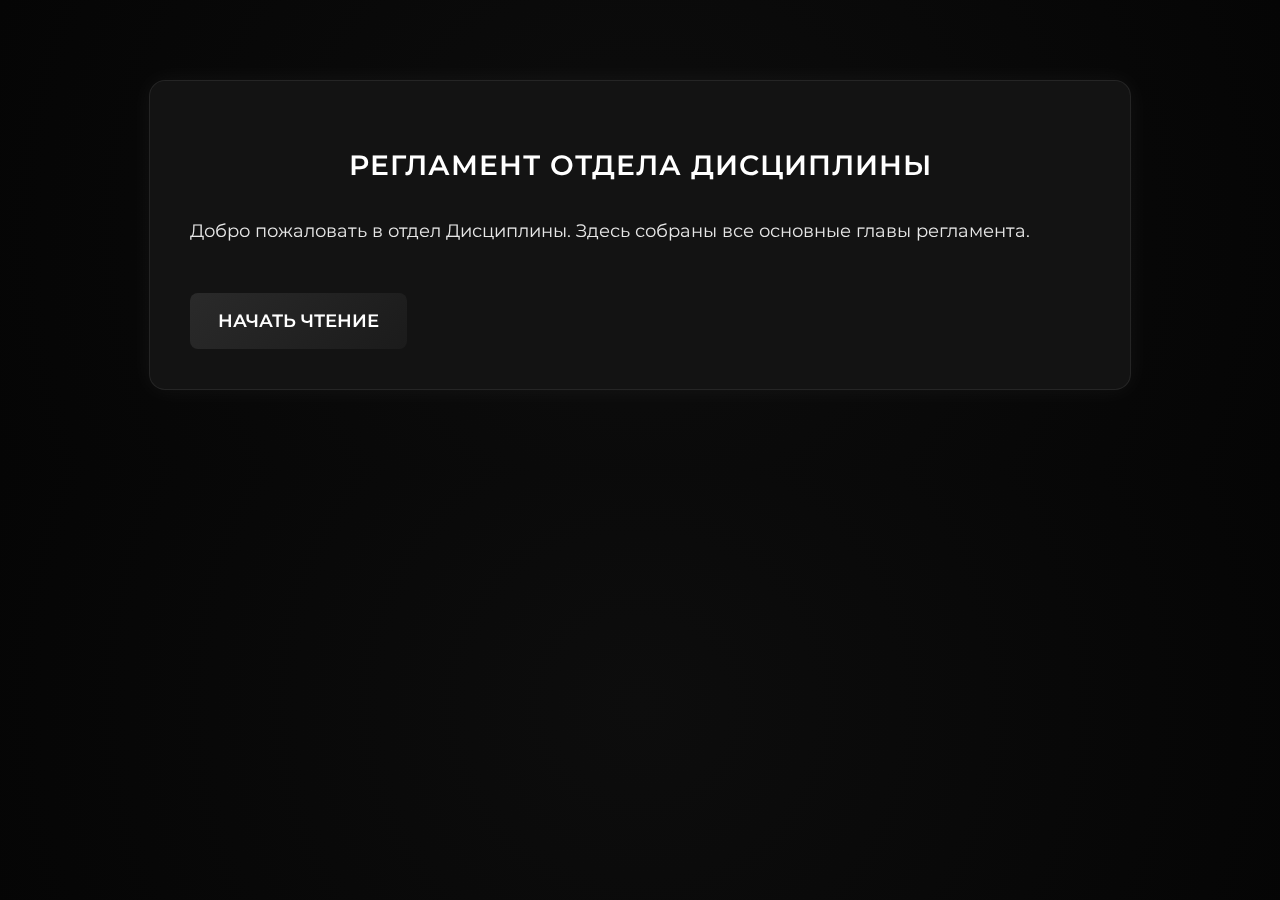
<file: index.html>
<!DOCTYPE html>
<html lang="ru">
<head>
  <meta charset="UTF-8">
  <meta name="viewport" content="width=device-width, initial-scale=1.0">
  <title>Отдел Дисциплины — Регламент</title>
  <link rel="stylesheet" href="style.css">
</head>
<body>
  <div class="container">
    <h1>Регламент Отдела Дисциплины</h1>
    <p>Добро пожаловать в отдел Дисциплины. Здесь собраны все основные главы регламента.</p>
    <a class="btn" href="glava1.html">Начать чтение</a>
  </div>
</body>
</html>
</file>
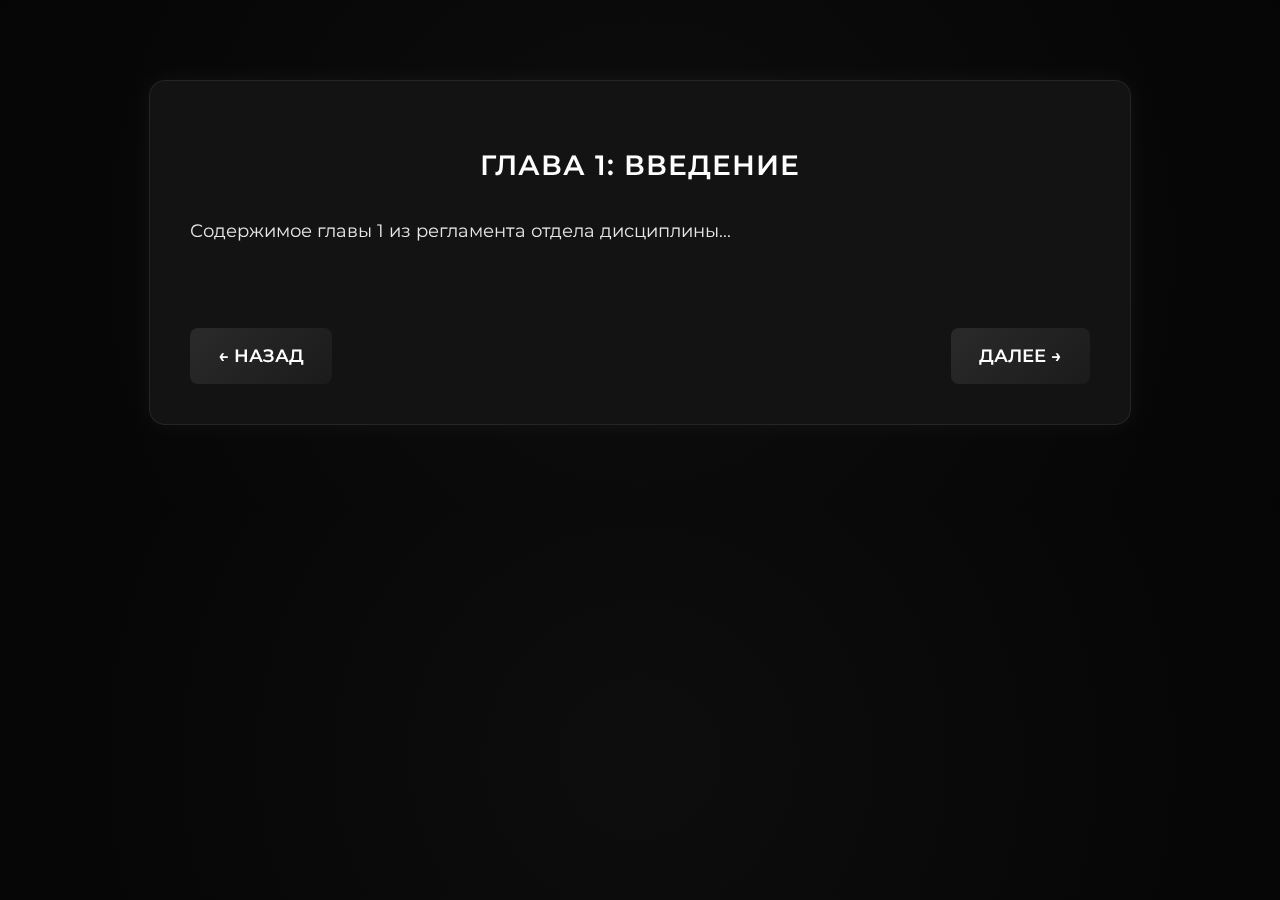
<file: glava1.html>
<!DOCTYPE html>
<html lang="ru">
<head>
  <meta charset="UTF-8">
  <meta name="viewport" content="width=device-width, initial-scale=1.0">
  <title>Введение</title>
  <link rel="stylesheet" href="style.css">
</head>
<body>
  <div class="container">
    <h1>Глава 1: Введение</h1>
    <p>Содержимое главы 1 из регламента отдела дисциплины...</p>
    <div class="nav">
      <a href="index.html" class="btn">← Назад</a>
      <a href="glava2.html" class="btn">Далее →</a>
    </div>
  </div>
</body>
</html>
</file>
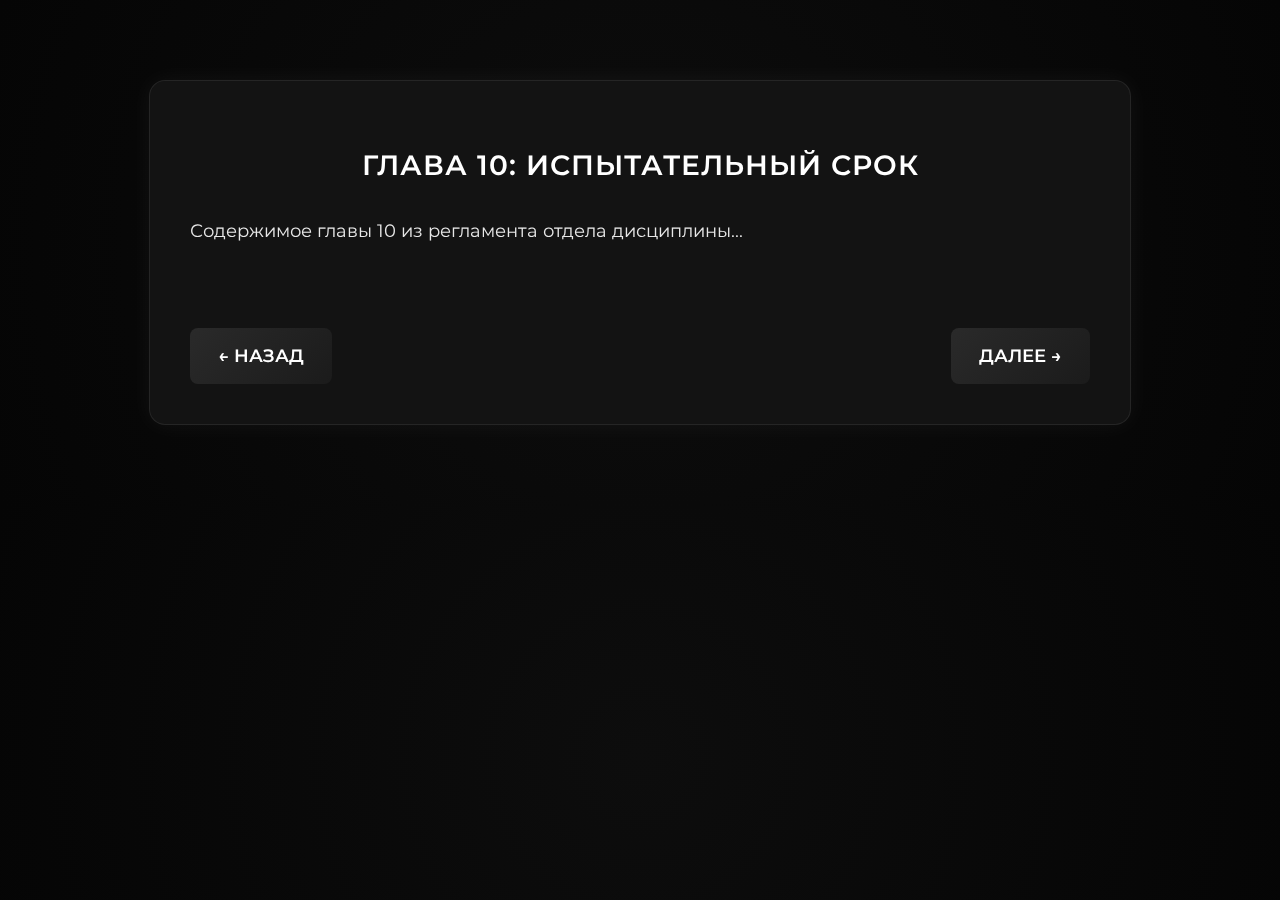
<file: glava10.html>
<!DOCTYPE html>
<html lang="ru">
<head>
  <meta charset="UTF-8">
  <meta name="viewport" content="width=device-width, initial-scale=1.0">
  <title>Испытательный срок</title>
  <link rel="stylesheet" href="style.css">
</head>
<body>
  <div class="container">
    <h1>Глава 10: Испытательный срок</h1>
    <p>Содержимое главы 10 из регламента отдела дисциплины...</p>
    <div class="nav">
      <a href="glava9.html" class="btn">← Назад</a>
      <a href="glava11.html" class="btn">Далее →</a>
    </div>
  </div>
</body>
</html>
</file>
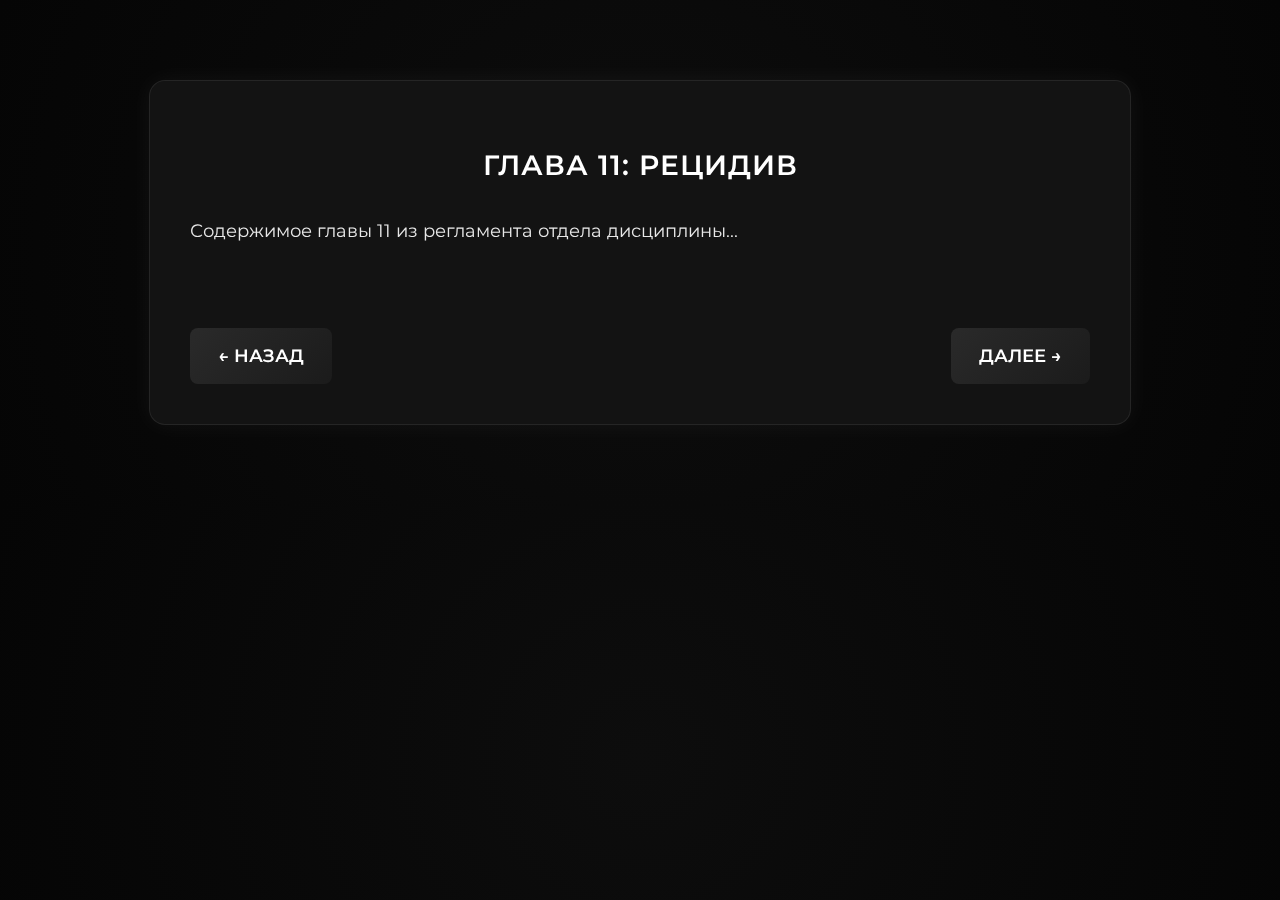
<file: glava11.html>
<!DOCTYPE html>
<html lang="ru">
<head>
  <meta charset="UTF-8">
  <meta name="viewport" content="width=device-width, initial-scale=1.0">
  <title>Рецидив</title>
  <link rel="stylesheet" href="style.css">
</head>
<body>
  <div class="container">
    <h1>Глава 11: Рецидив</h1>
    <p>Содержимое главы 11 из регламента отдела дисциплины...</p>
    <div class="nav">
      <a href="glava10.html" class="btn">← Назад</a>
      <a href="glava12.html" class="btn">Далее →</a>
    </div>
  </div>
</body>
</html>
</file>
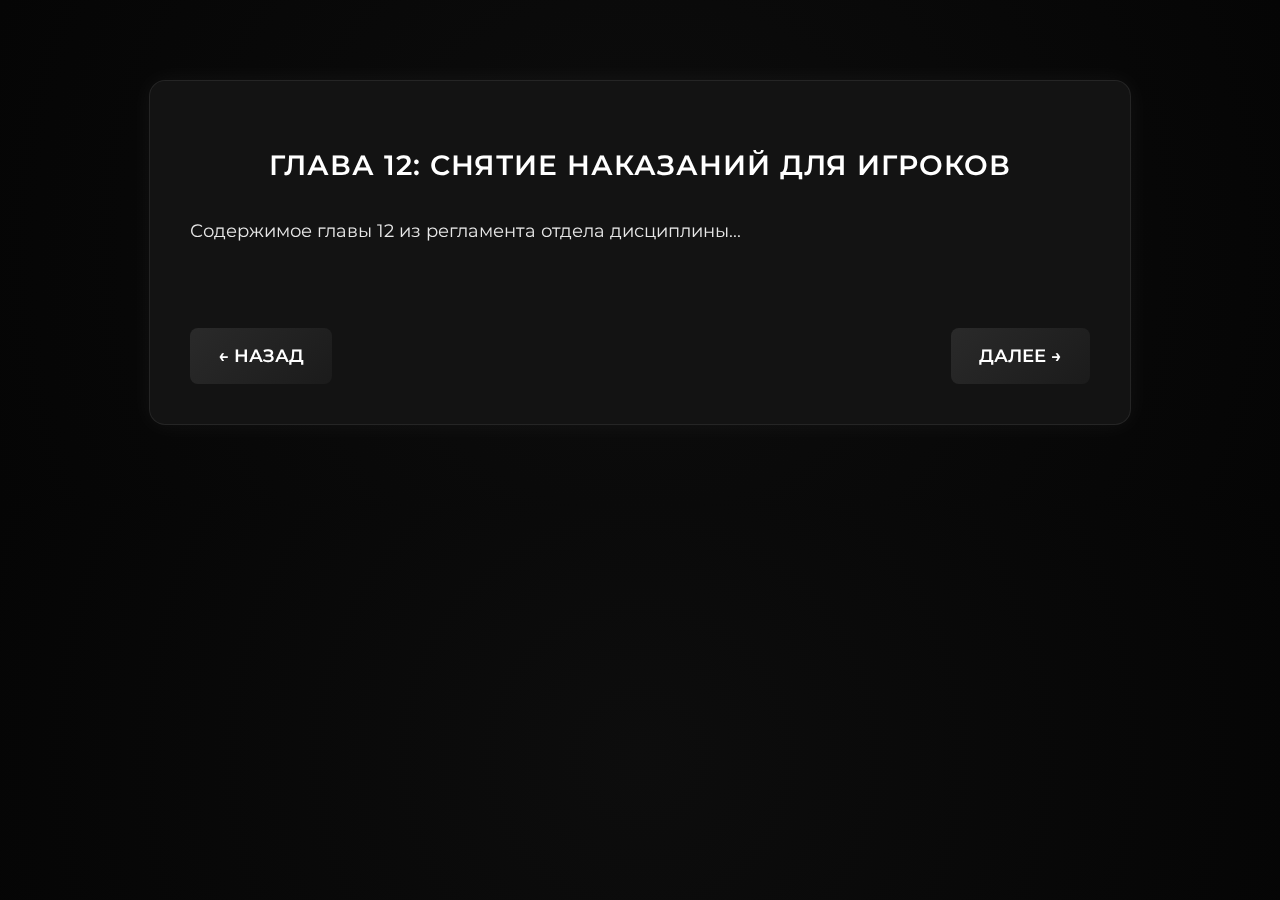
<file: glava12.html>
<!DOCTYPE html>
<html lang="ru">
<head>
  <meta charset="UTF-8">
  <meta name="viewport" content="width=device-width, initial-scale=1.0">
  <title>Снятие наказаний для игроков</title>
  <link rel="stylesheet" href="style.css">
</head>
<body>
  <div class="container">
    <h1>Глава 12: Снятие наказаний для игроков</h1>
    <p>Содержимое главы 12 из регламента отдела дисциплины...</p>
    <div class="nav">
      <a href="glava11.html" class="btn">← Назад</a>
      <a href="glava13.html" class="btn">Далее →</a>
    </div>
  </div>
</body>
</html>
</file>
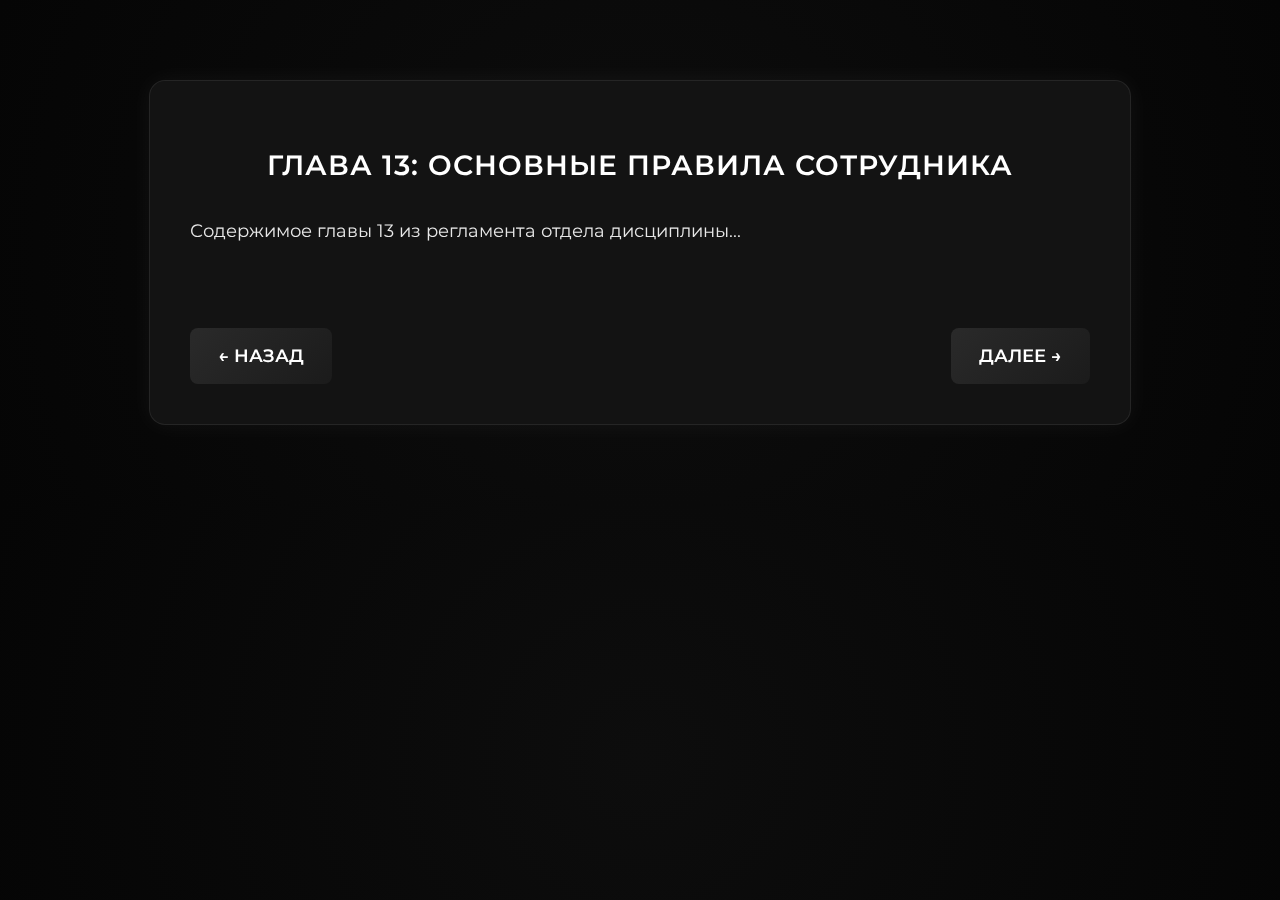
<file: glava13.html>
<!DOCTYPE html>
<html lang="ru">
<head>
  <meta charset="UTF-8">
  <meta name="viewport" content="width=device-width, initial-scale=1.0">
  <title>Основные правила сотрудника</title>
  <link rel="stylesheet" href="style.css">
</head>
<body>
  <div class="container">
    <h1>Глава 13: Основные правила сотрудника</h1>
    <p>Содержимое главы 13 из регламента отдела дисциплины...</p>
    <div class="nav">
      <a href="glava12.html" class="btn">← Назад</a>
      <a href="index.html" class="btn">Далее →</a>
    </div>
  </div>
</body>
</html>
</file>
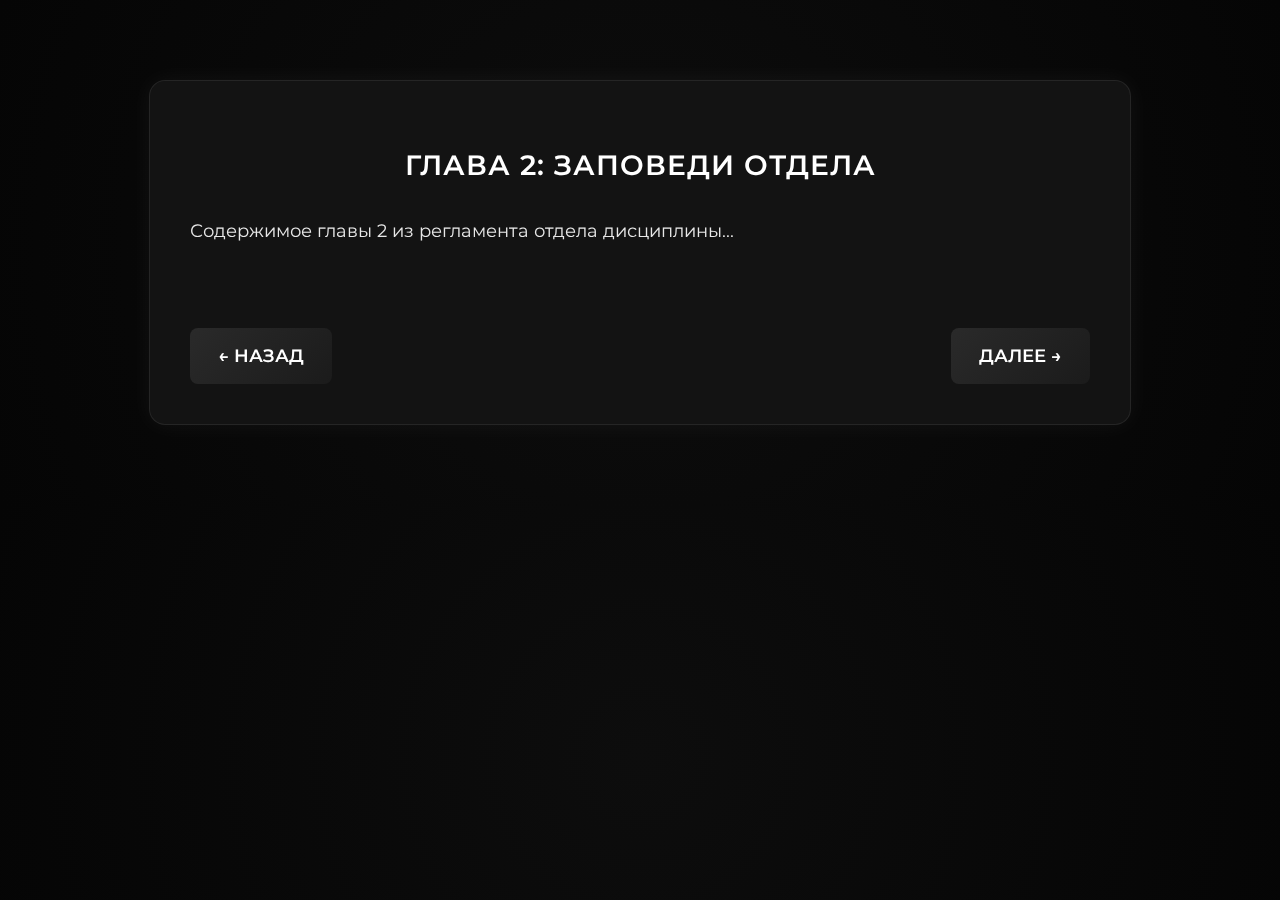
<file: glava2.html>
<!DOCTYPE html>
<html lang="ru">
<head>
  <meta charset="UTF-8">
  <meta name="viewport" content="width=device-width, initial-scale=1.0">
  <title>Заповеди отдела</title>
  <link rel="stylesheet" href="style.css">
</head>
<body>
  <div class="container">
    <h1>Глава 2: Заповеди отдела</h1>
    <p>Содержимое главы 2 из регламента отдела дисциплины...</p>
    <div class="nav">
      <a href="glava1.html" class="btn">← Назад</a>
      <a href="glava3.html" class="btn">Далее →</a>
    </div>
  </div>
</body>
</html>
</file>
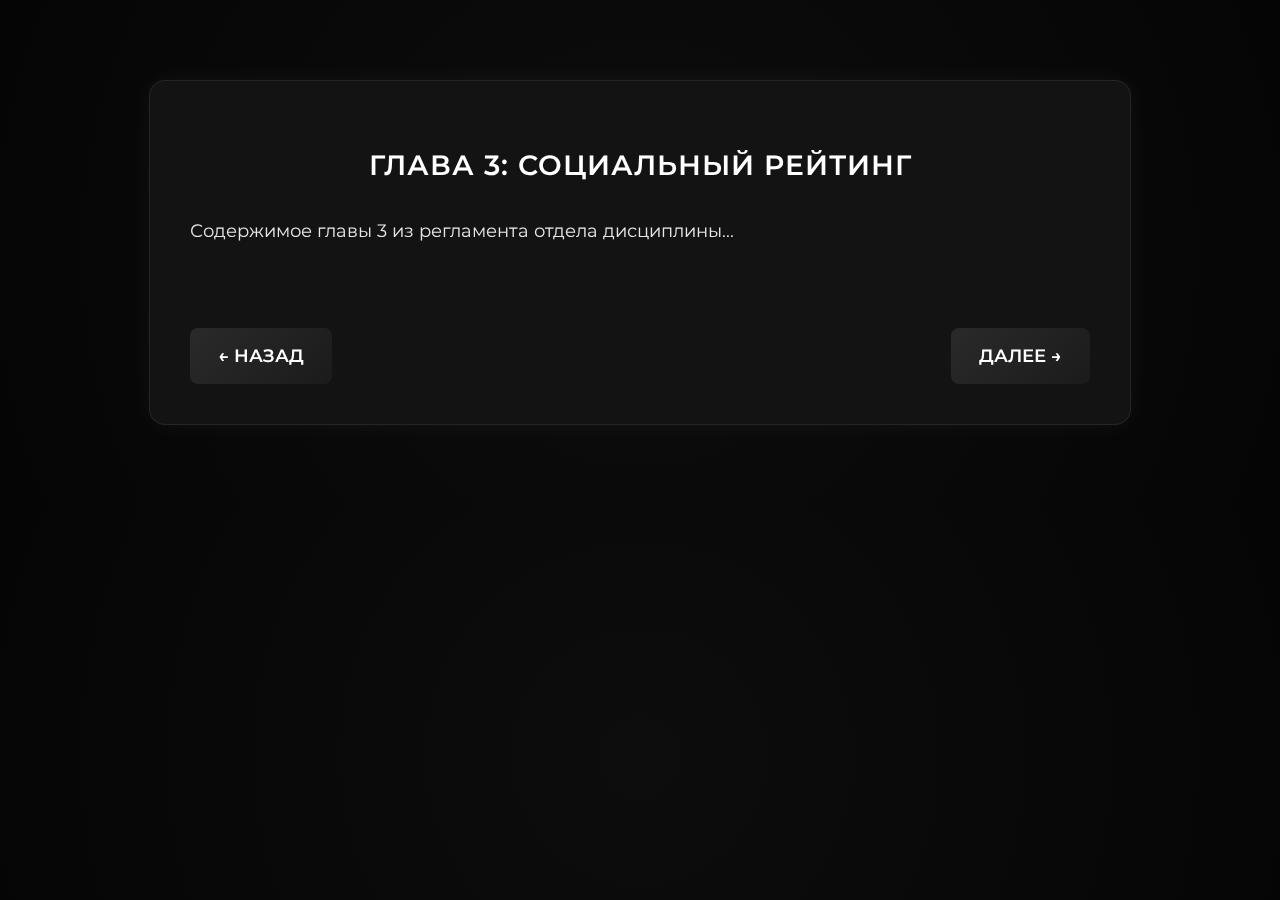
<file: glava3.html>
<!DOCTYPE html>
<html lang="ru">
<head>
  <meta charset="UTF-8">
  <meta name="viewport" content="width=device-width, initial-scale=1.0">
  <title>Социальный рейтинг</title>
  <link rel="stylesheet" href="style.css">
</head>
<body>
  <div class="container">
    <h1>Глава 3: Социальный рейтинг</h1>
    <p>Содержимое главы 3 из регламента отдела дисциплины...</p>
    <div class="nav">
      <a href="glava2.html" class="btn">← Назад</a>
      <a href="glava4.html" class="btn">Далее →</a>
    </div>
  </div>
</body>
</html>
</file>
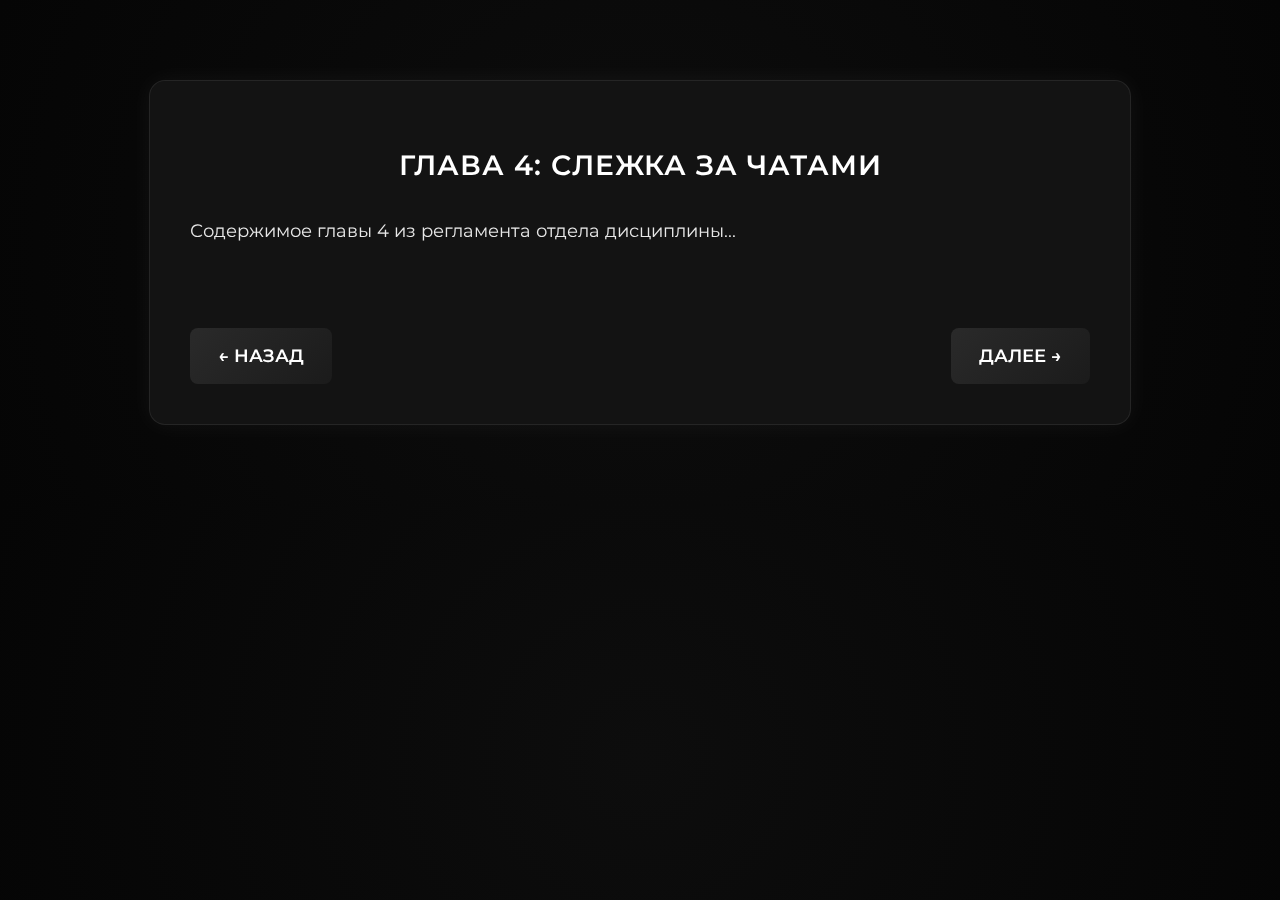
<file: glava4.html>
<!DOCTYPE html>
<html lang="ru">
<head>
  <meta charset="UTF-8">
  <meta name="viewport" content="width=device-width, initial-scale=1.0">
  <title>Слежка за чатами</title>
  <link rel="stylesheet" href="style.css">
</head>
<body>
  <div class="container">
    <h1>Глава 4: Слежка за чатами</h1>
    <p>Содержимое главы 4 из регламента отдела дисциплины...</p>
    <div class="nav">
      <a href="glava3.html" class="btn">← Назад</a>
      <a href="glava5.html" class="btn">Далее →</a>
    </div>
  </div>
</body>
</html>
</file>
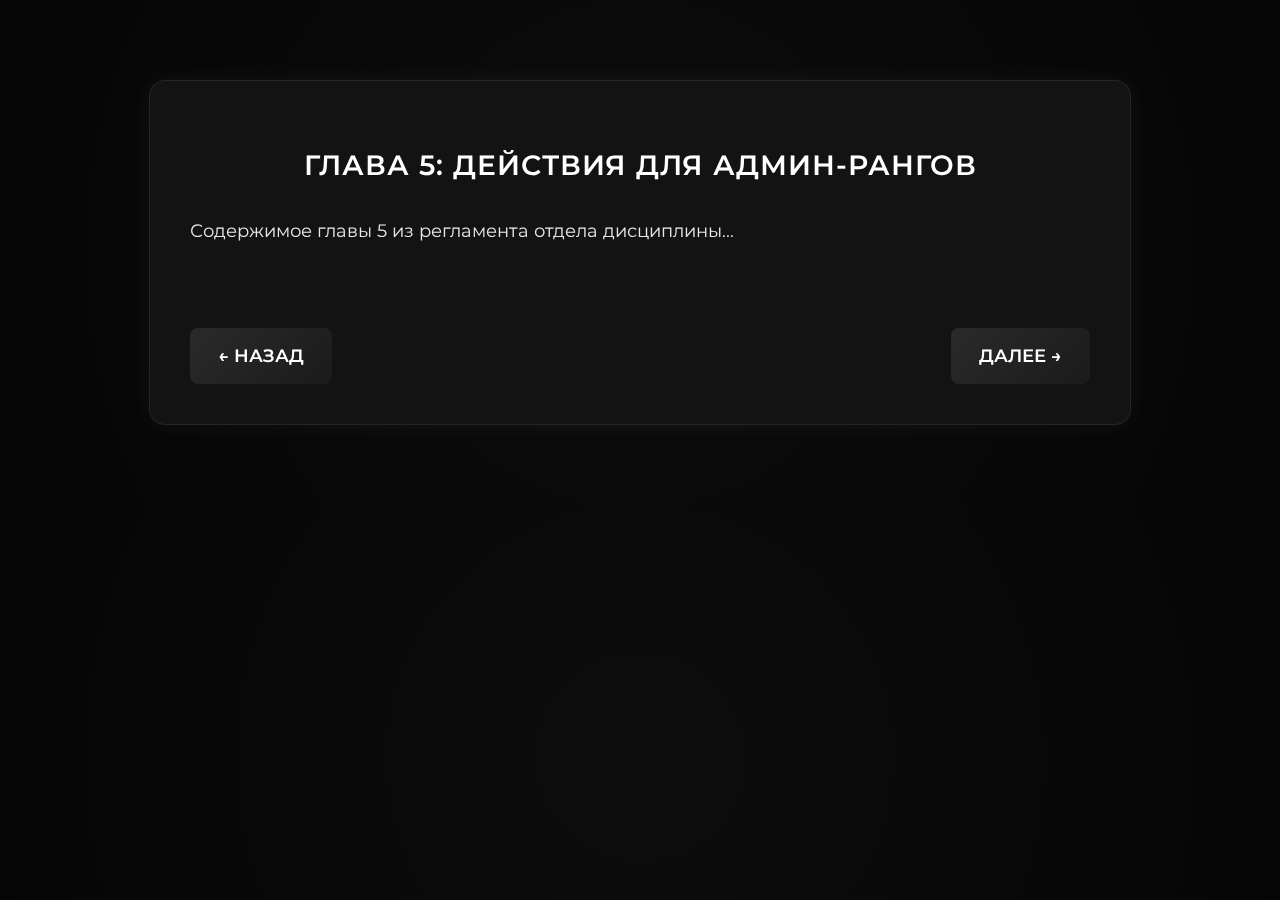
<file: glava5.html>
<!DOCTYPE html>
<html lang="ru">
<head>
  <meta charset="UTF-8">
  <meta name="viewport" content="width=device-width, initial-scale=1.0">
  <title>Действия для админ-рангов</title>
  <link rel="stylesheet" href="style.css">
</head>
<body>
  <div class="container">
    <h1>Глава 5: Действия для админ-рангов</h1>
    <p>Содержимое главы 5 из регламента отдела дисциплины...</p>
    <div class="nav">
      <a href="glava4.html" class="btn">← Назад</a>
      <a href="glava6.html" class="btn">Далее →</a>
    </div>
  </div>
</body>
</html>
</file>
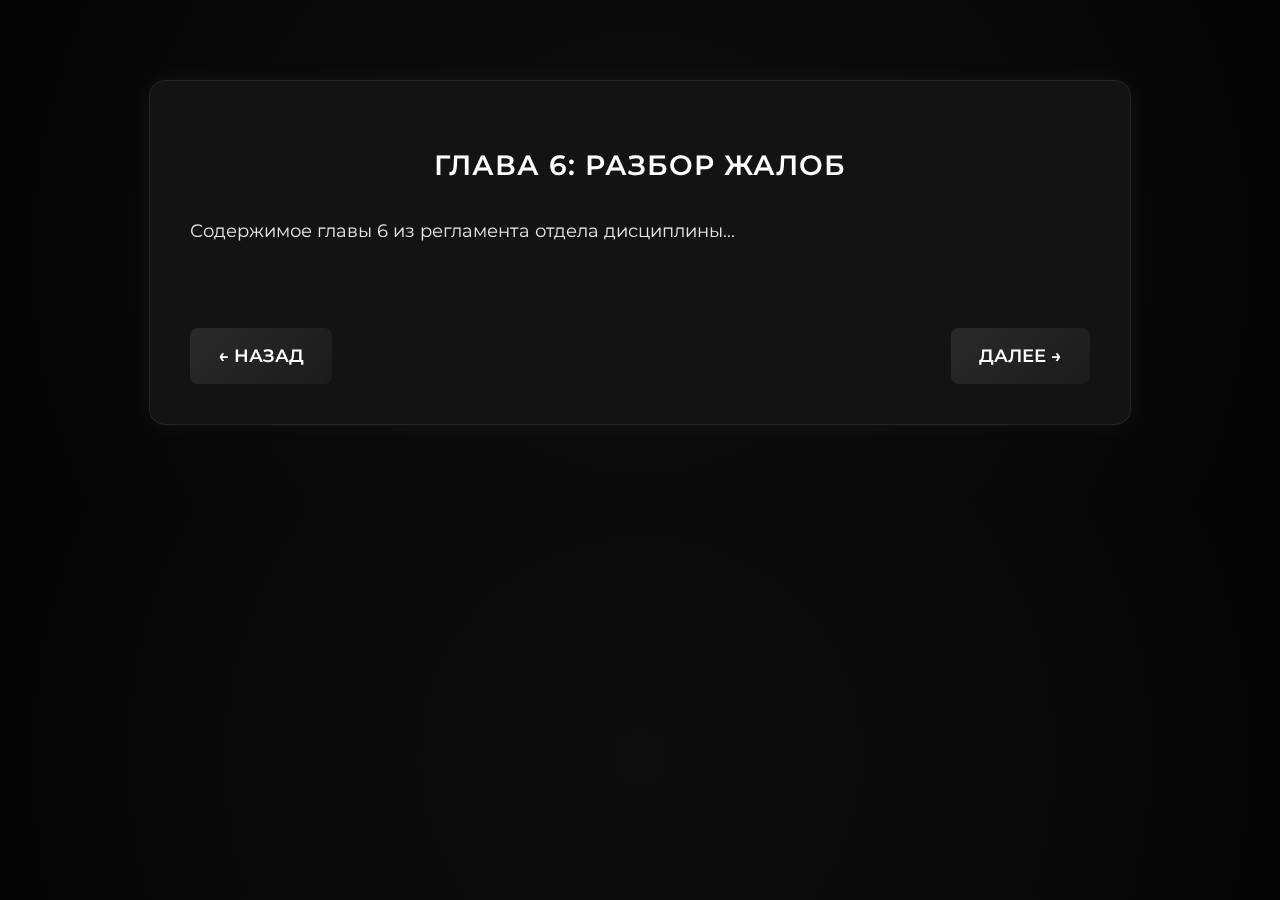
<file: glava6.html>
<!DOCTYPE html>
<html lang="ru">
<head>
  <meta charset="UTF-8">
  <meta name="viewport" content="width=device-width, initial-scale=1.0">
  <title>Разбор жалоб</title>
  <link rel="stylesheet" href="style.css">
</head>
<body>
  <div class="container">
    <h1>Глава 6: Разбор жалоб</h1>
    <p>Содержимое главы 6 из регламента отдела дисциплины...</p>
    <div class="nav">
      <a href="glava5.html" class="btn">← Назад</a>
      <a href="glava7.html" class="btn">Далее →</a>
    </div>
  </div>
</body>
</html>
</file>
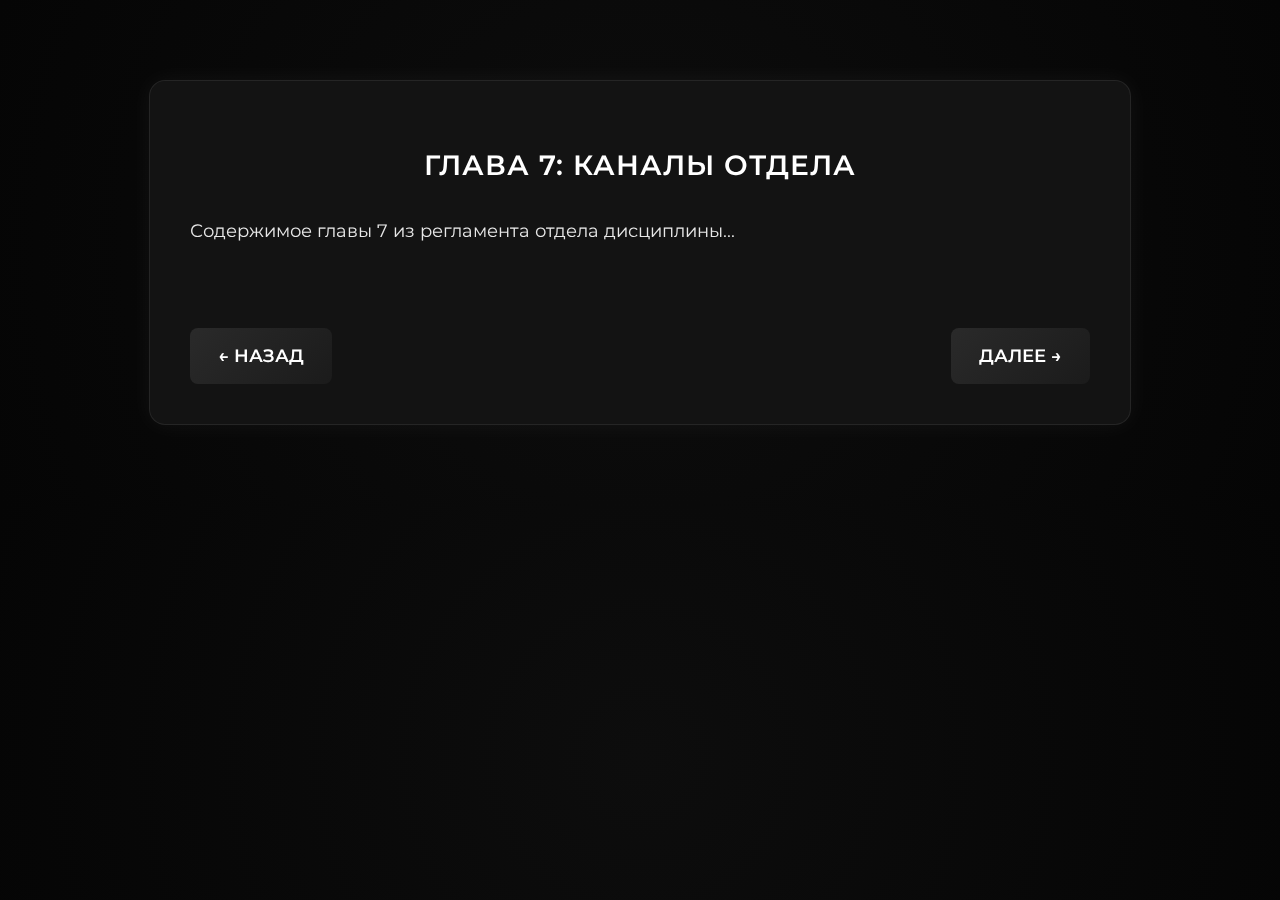
<file: glava7.html>
<!DOCTYPE html>
<html lang="ru">
<head>
  <meta charset="UTF-8">
  <meta name="viewport" content="width=device-width, initial-scale=1.0">
  <title>Каналы отдела</title>
  <link rel="stylesheet" href="style.css">
</head>
<body>
  <div class="container">
    <h1>Глава 7: Каналы отдела</h1>
    <p>Содержимое главы 7 из регламента отдела дисциплины...</p>
    <div class="nav">
      <a href="glava6.html" class="btn">← Назад</a>
      <a href="glava8.html" class="btn">Далее →</a>
    </div>
  </div>
</body>
</html>
</file>
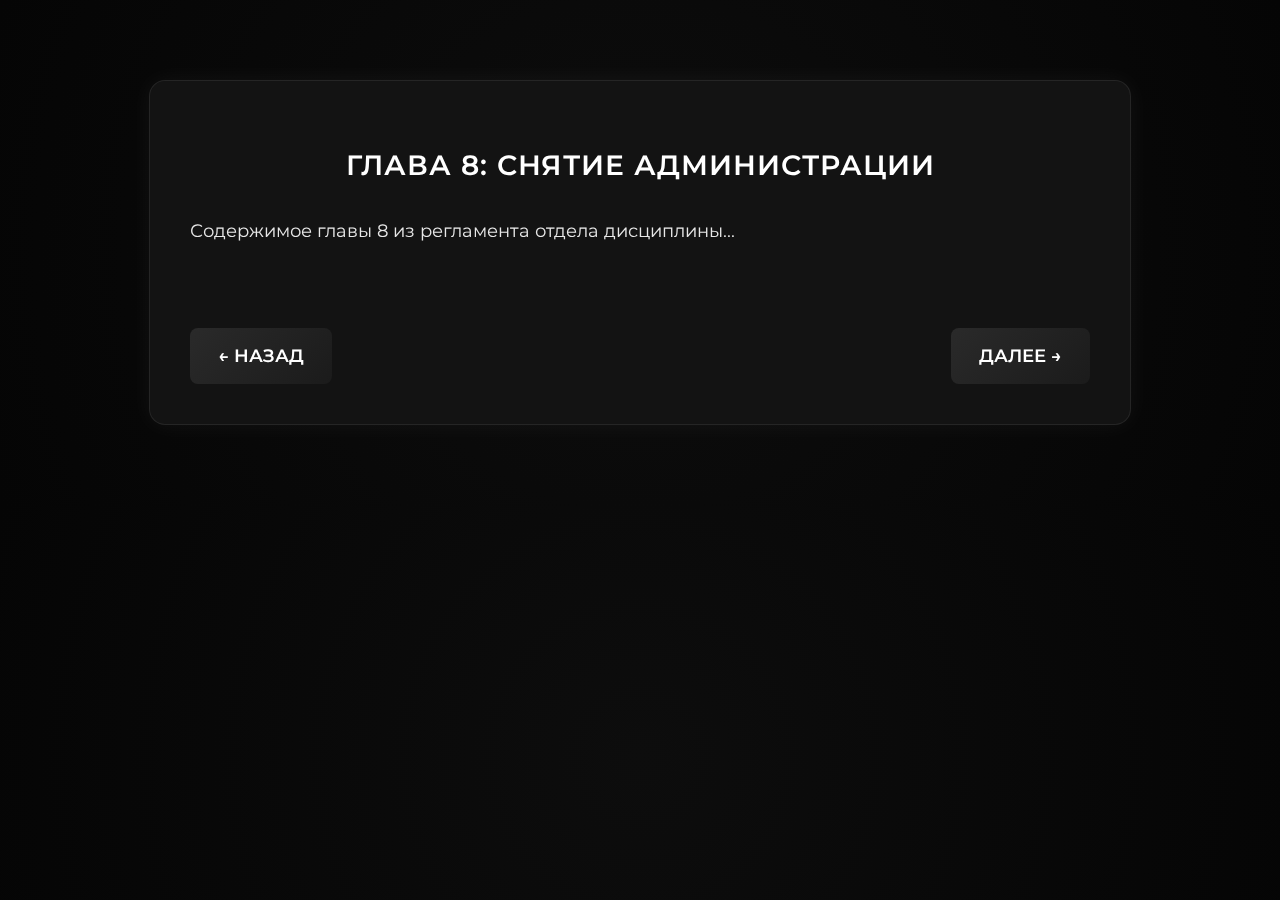
<file: glava8.html>
<!DOCTYPE html>
<html lang="ru">
<head>
  <meta charset="UTF-8">
  <meta name="viewport" content="width=device-width, initial-scale=1.0">
  <title>Снятие администрации</title>
  <link rel="stylesheet" href="style.css">
</head>
<body>
  <div class="container">
    <h1>Глава 8: Снятие администрации</h1>
    <p>Содержимое главы 8 из регламента отдела дисциплины...</p>
    <div class="nav">
      <a href="glava7.html" class="btn">← Назад</a>
      <a href="glava9.html" class="btn">Далее →</a>
    </div>
  </div>
</body>
</html>
</file>
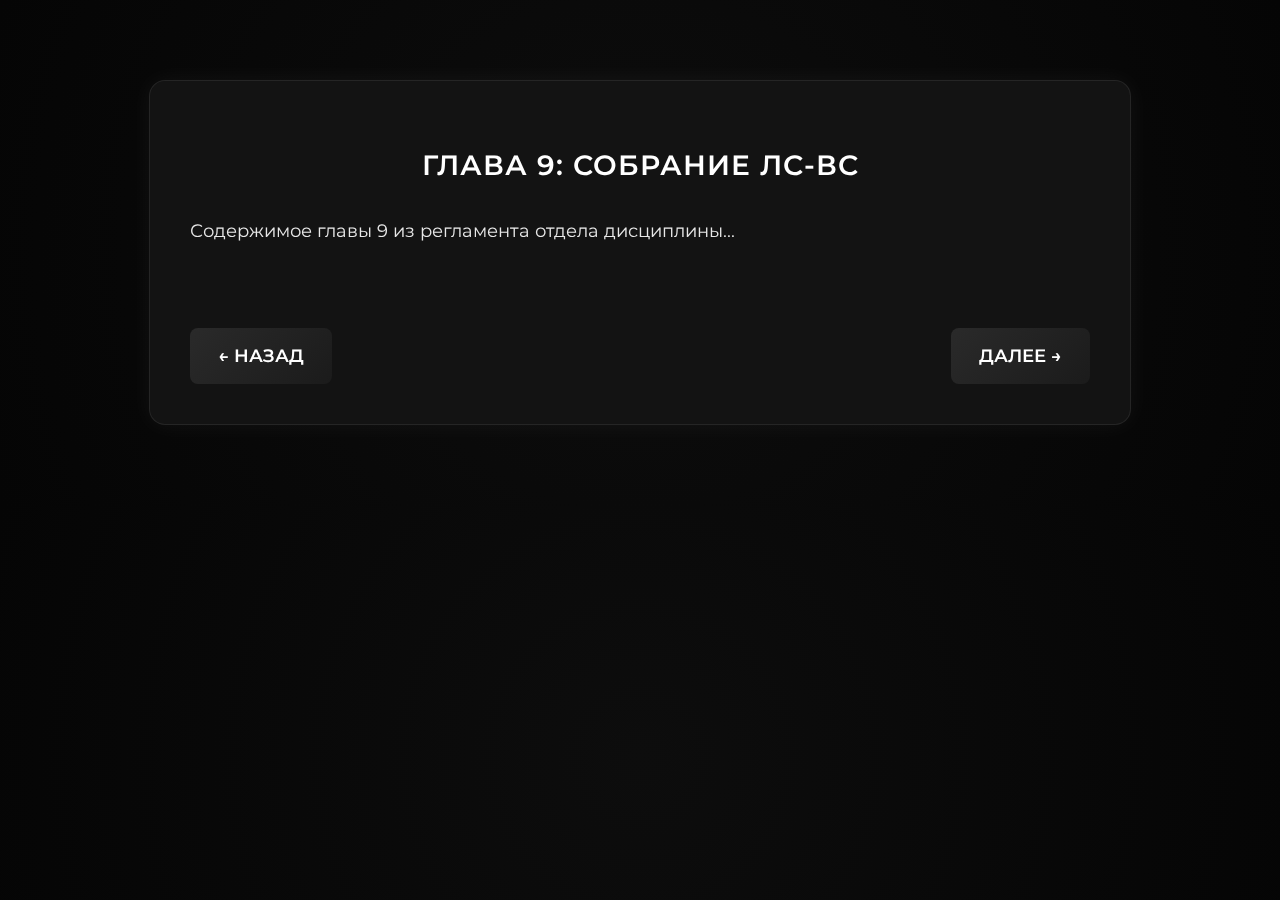
<file: glava9.html>
<!DOCTYPE html>
<html lang="ru">
<head>
  <meta charset="UTF-8">
  <meta name="viewport" content="width=device-width, initial-scale=1.0">
  <title>Собрание ЛС-ВС</title>
  <link rel="stylesheet" href="style.css">
</head>
<body>
  <div class="container">
    <h1>Глава 9: Собрание ЛС-ВС</h1>
    <p>Содержимое главы 9 из регламента отдела дисциплины...</p>
    <div class="nav">
      <a href="glava8.html" class="btn">← Назад</a>
      <a href="glava10.html" class="btn">Далее →</a>
    </div>
  </div>
</body>
</html>
</file>
<file: style.css>
@import url('https://fonts.googleapis.com/css2?family=Montserrat:wght@400;600&display=swap');

body {
  background: radial-gradient(circle at center, #0d0d0d 0%, #050505 100%);
  color: #e8e8e8;
  font-family: "Montserrat", sans-serif;
  line-height: 1.8;
  font-size: 18px;
  margin: 0;
  padding: 0;
  overflow-x: hidden;
}

.container {
  max-width: 900px;
  margin: 80px auto;
  padding: 40px;
  background: rgba(20, 20, 20, 0.95);
  border: 1px solid rgba(255, 255, 255, 0.08);
  border-radius: 16px;
  box-shadow: 0 0 25px rgba(255, 255, 255, 0.05);
  backdrop-filter: blur(10px);
  animation: fadeIn 0.8s ease-in-out;
}

@keyframes fadeIn {
  from { opacity: 0; transform: translateY(20px); }
  to { opacity: 1; transform: translateY(0); }
}

h1, h2 {
  color: #ffffff;
  text-align: center;
  text-transform: uppercase;
  letter-spacing: 1px;
  font-weight: 600;
}

h1 {
  font-size: 28px;
  margin-bottom: 25px;
}

p, li {
  margin-bottom: 15px;
}

a {
  color: #6ba8ff;
  text-decoration: none;
  transition: color 0.3s ease;
}

a:hover {
  color: #a8cfff;
}

.btn {
  display: inline-block;
  background: linear-gradient(135deg, #2a2a2a, #1b1b1b);
  color: #ffffff;
  padding: 12px 28px;
  border-radius: 8px;
  font-weight: 600;
  margin-top: 30px;
  text-transform: uppercase;
  transition: all 0.3s ease;
}

.btn:hover {
  background: linear-gradient(135deg, #353535, #222222);
  transform: scale(1.05);
}

.nav {
  display: flex;
  justify-content: space-between;
  margin-top: 50px;
}

ul {
  padding-left: 20px;
}
</file>
